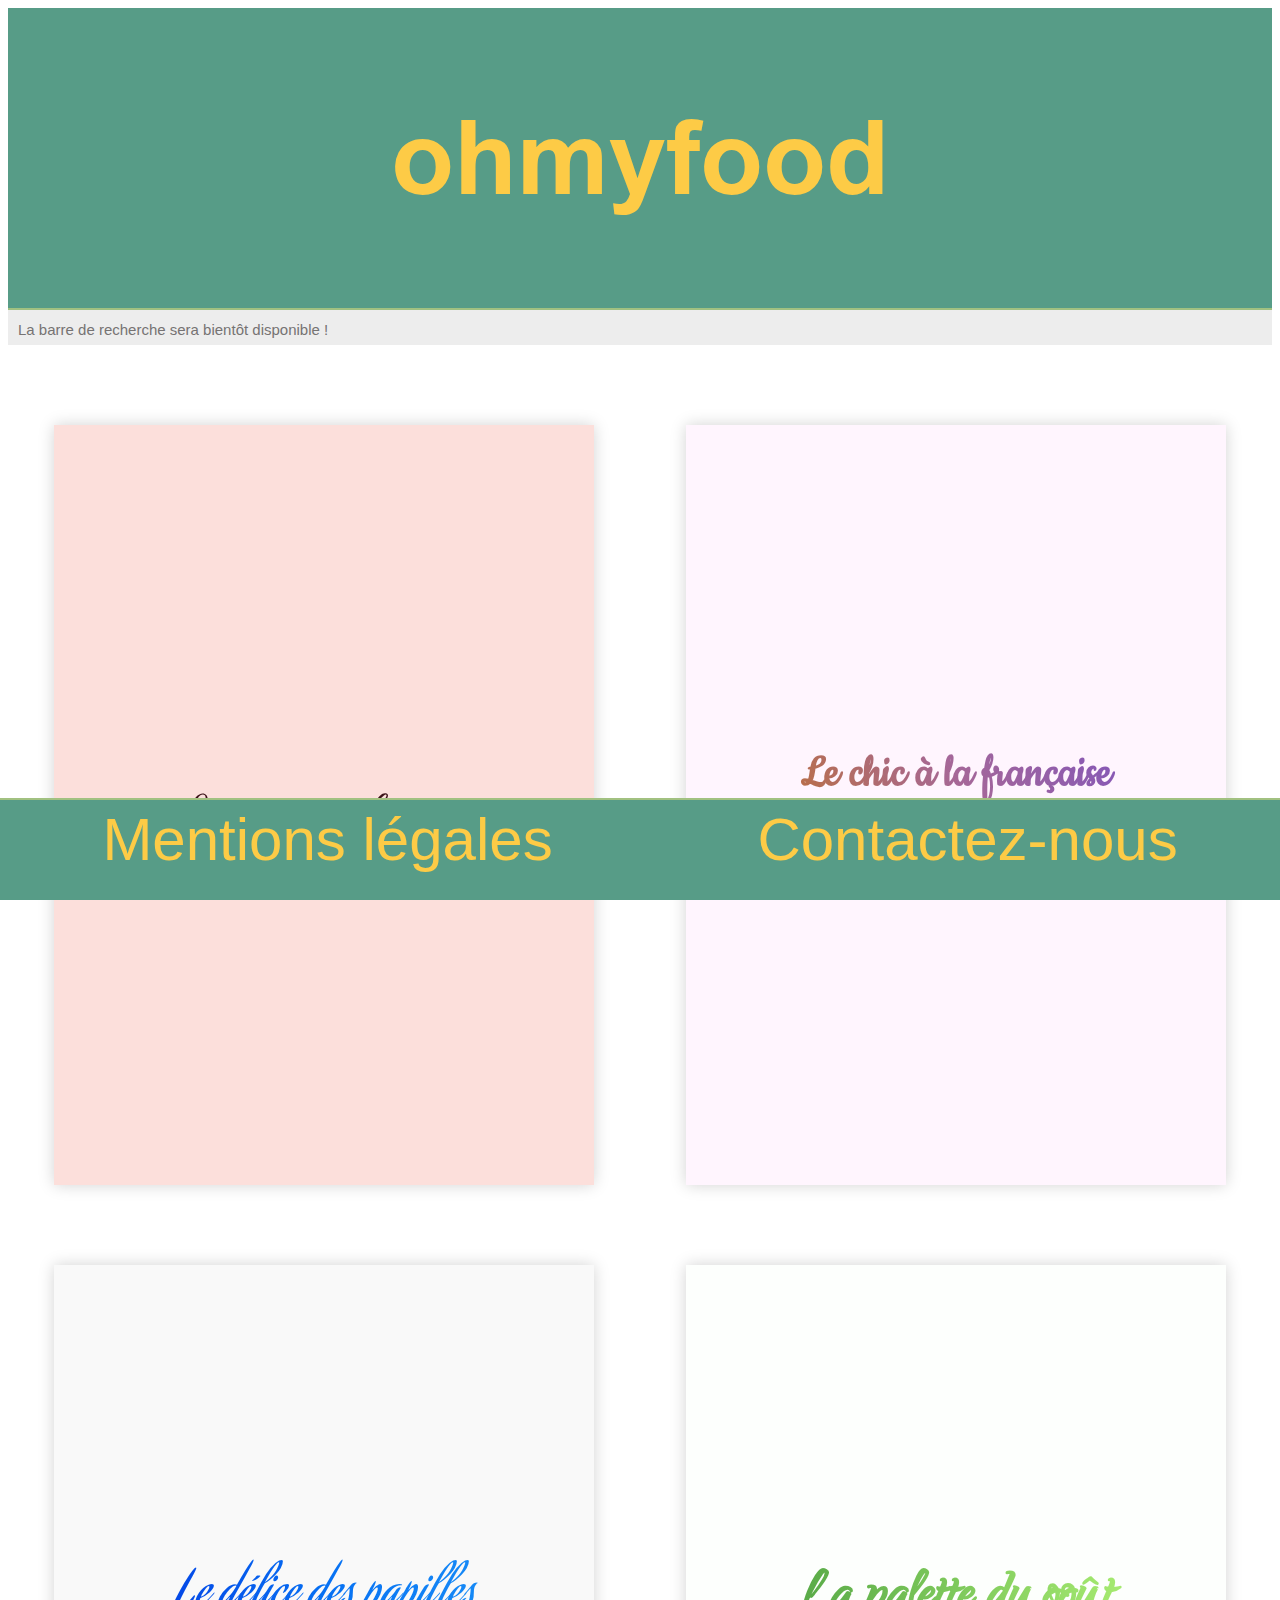
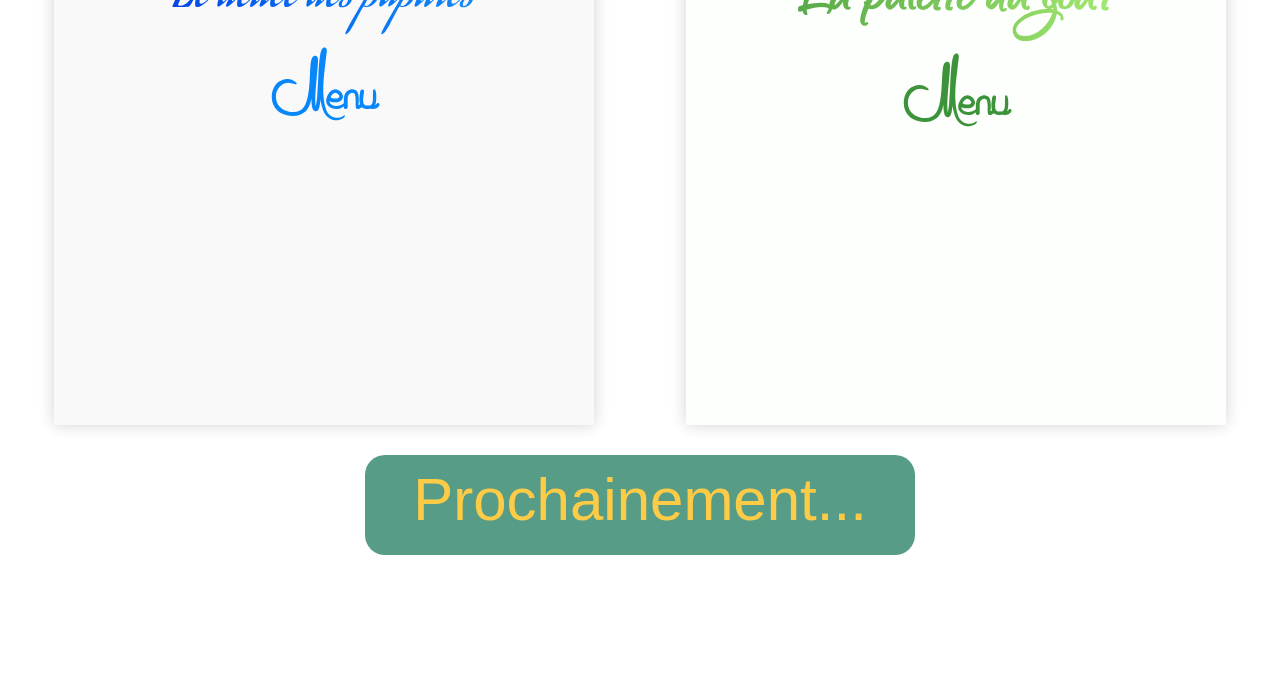
<file: index.html>
<!DOCTYPE html>
<html lang="fr">
    <head>
        <meta charset="utf-8">
        <meta name="viewport" content="width=device-width, initial-scale=1, shrink-to-fit=no">
        <title>Ohmyfood!</title>
        <meta name="description" content="Bienvenue sur Ohmyfood, voici nos restaurants partenaires et leurs menus à destination des fins gourmets.">
        <link rel="icon" href="assets/img/favicon.png" />
        <link rel="stylesheet" href="assets/css/fonts.css">
        <link rel="stylesheet" href="assets/css/head_foot.css">
        <link rel="stylesheet" href="assets/css/style.css">
        <link rel="stylesheet" href="assets/css/animations.css">
        <link rel="stylesheet" href="https://i.icomoon.io/public/e235103e57/UntitledProject/style.css">
    </head>
    <body>
        <header>
            <a href="https://andream-p3.github.io/index.html">
                <i class="icon-logo_omf-6"></i>
                <h1>ohmyfood</h1>
            </a>
        </header>
        <nav><a class="search" href="#"><i class="icon-search"></i></a><span class="wait">La barre de recherche sera bientôt disponible !</span></nav>

        <section><!--note enchantée + chic à la française-->
            <a href="note_enchante.html" class="menu fond1 fond zoom">
                <span><i class="icon-note-3"></i></span>
                <span class="rest1"><br />La note enchantée<br /></span>
                <span class="menu1">MENU</span>
            </a>

            <a href="chic_fr.html" class="menu fond2 fond zoom">
                <span class="rest2">Le chic à la française<br /></span>
                <span class="menu2">Menu</span>
            </a>
        </section>

        <section><!--délice des papilles + palette du gout-->
            <a href="delice_papilles.html" class="menu fond3 fond zoom">
                <span class="rest3">Le délice des papilles<br /></span>
                <span class="menu3">Menu</span>
            </a>
            
            <a href="palette_du_gout.html" class="menu fond4 fond zoom">
                <span class="rest4">La palette du goût<br /></span>
                <span class="menu4">Menu</span>
            </a>
        </section>

        <section class="next">
            <span>Prochainement </span><span class="suspens pt1">.</span><span class="suspens pt2">.</span><span class="suspens pt3">.</span>
        </section>

        <footer>
            <div><a href="mentions_legales.html" class="pdp">Mentions légales</a></div>
            <div><a href="mailto:hello@openclassrooms.com" class="pdp">Contactez-nous</a></div>
        </footer>

    </body>
</html>
</file>
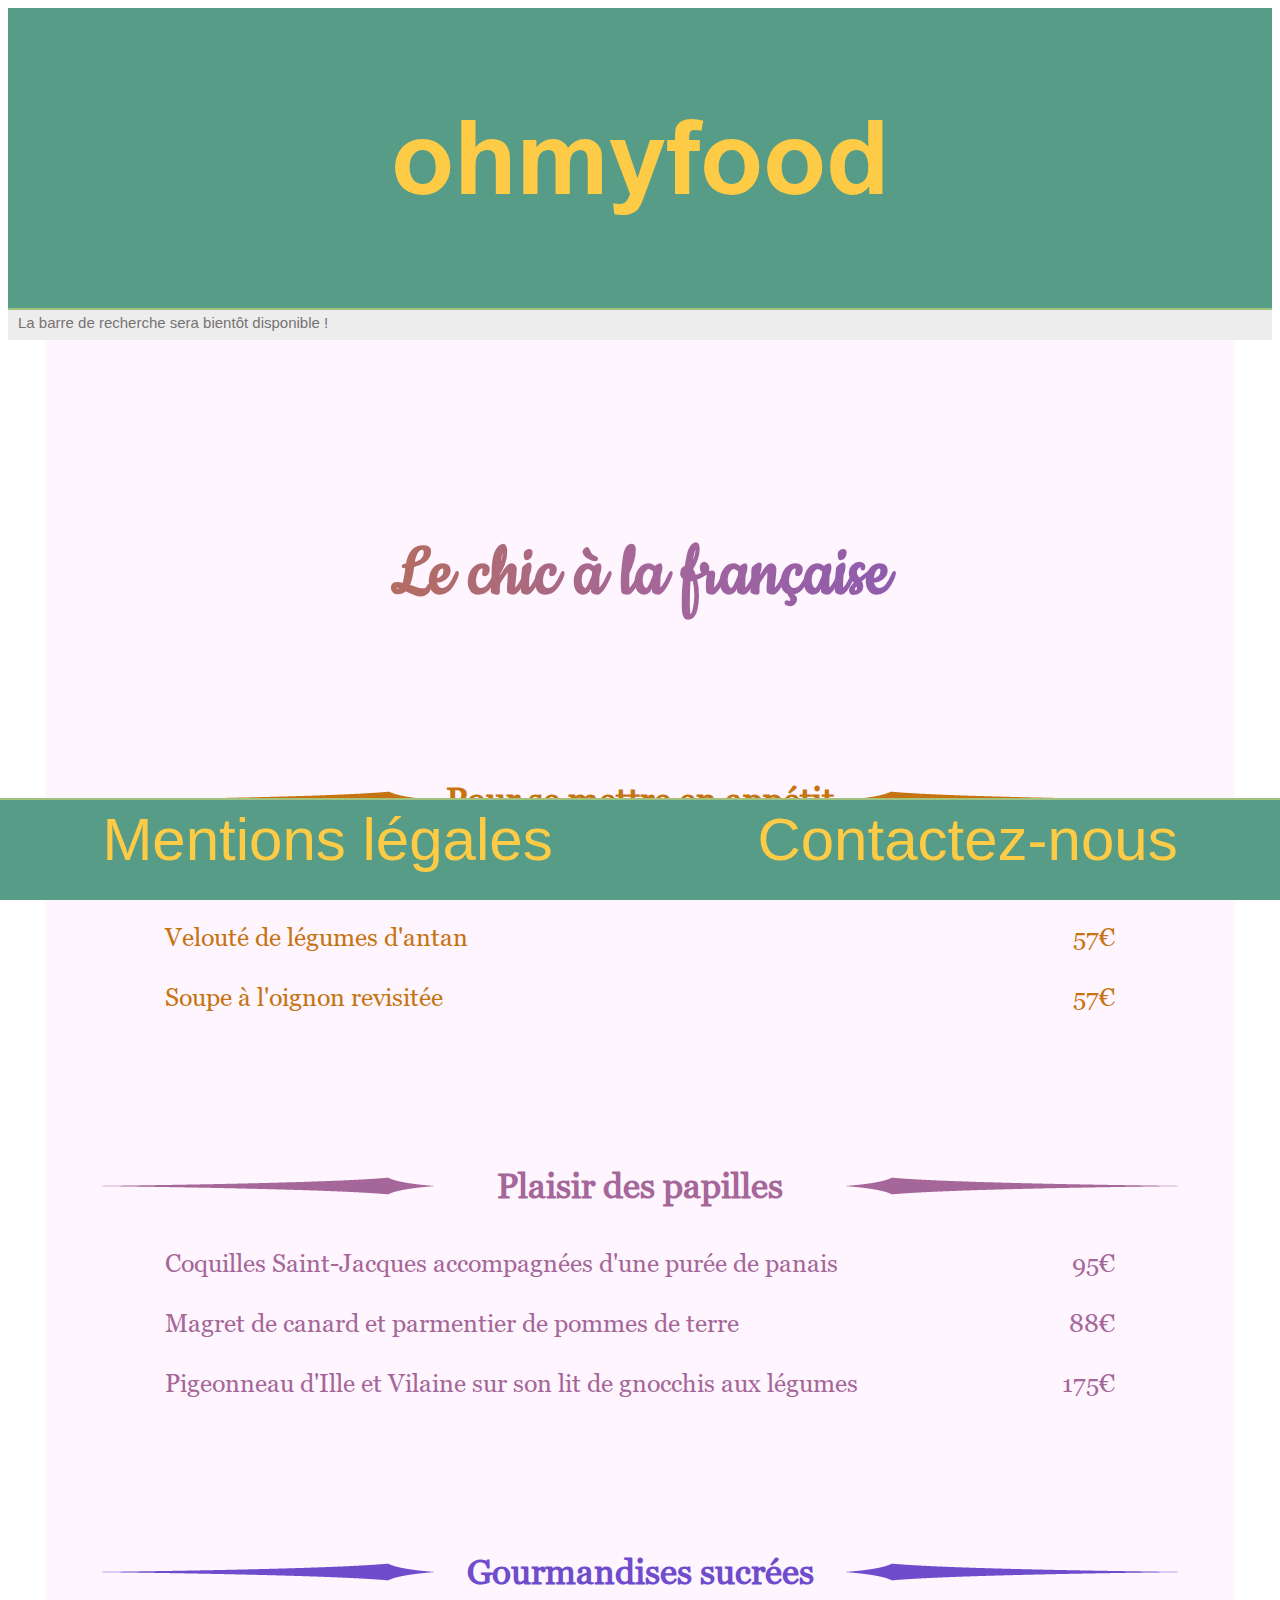
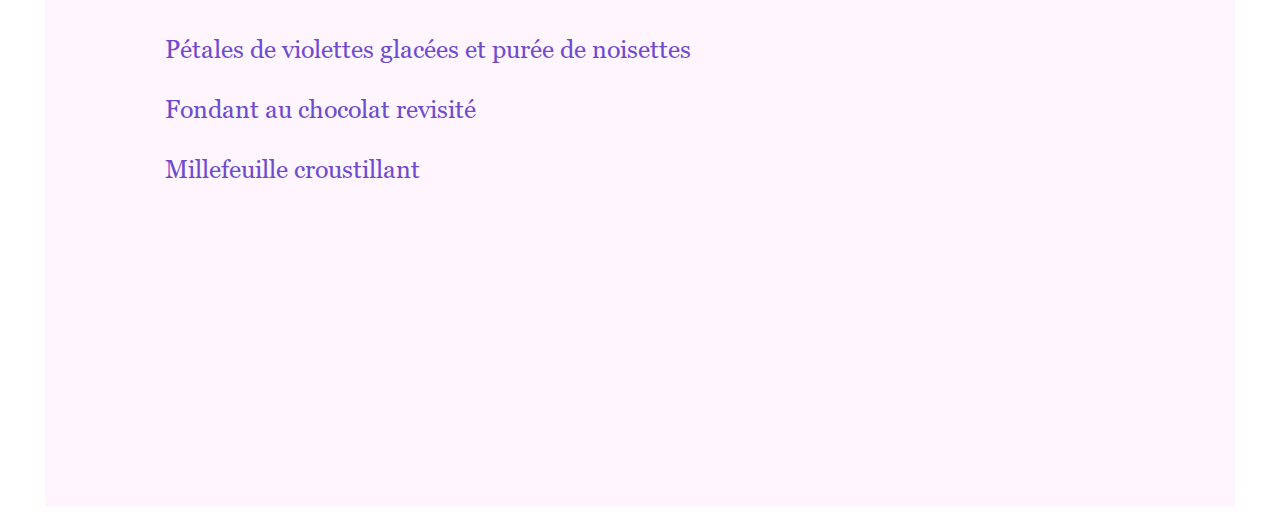
<file: chic_fr.html>
<!DOCTYPE html>
<html lang="fr">
    
    <head>
        <meta charset="utf-8">
        <meta name="viewport" content="width=device-width, initial-scale=1, shrink-to-fit=no">
        <title>Ohmyfood!</title>
        <meta name="description" content="Menu du restaurant Le Chic à la Française via Ohmyfood">
        <link rel="icon" href="assets/img/favicon.png" />
        <link rel="stylesheet" href="assets/css/fonts.css">
        <link rel="stylesheet" href="assets/css/head_foot.css">
        <link rel="stylesheet" href="assets/css/menu2.css">
        <link rel="stylesheet" href="assets/css/animations.css">
        <link rel="stylesheet" href="https://i.icomoon.io/public/e235103e57/UntitledProject/style.css">
    </head>

    <body>
        <header>
            <a href="https://andream-p3.github.io/index.html">
                <i class="icon-logo_omf-6"></i>
                <h1>ohmyfood</h1>
            </a>
        </header>
        <nav><a class="search" href="#"><i class="icon-search"></i></a><span class="wait">La barre de recherche sera bientôt disponible !</span></nav>

        <section class="bloc_menu">
            <div class="restaurant" id="nom_du_restaurant"><!--nom restaurant-->                
                <h2>Le chic à la française</h2>
            </div>

            <article class="entrée"><!--entrée-->
                <h3><img src="assets/img//alinea1.png" alt="décor" width="336" height="22" class="left" />Pour se mettre en appétit<img src="assets/img//alinea1.png" width="336" height="22" alt="décor" class="miroir" /></h3>
                <div class="underline1"></div>
                <div class="platprix">
                    <span>Tartare de poulpe acidulé aux zests d'orange</span>
                    <span>79€</span>
                </div>
                <div class="platprix align-self-center">
                    <span>Velouté de légumes d'antan</span>
                    <span>57€</span>
                </div>
                <div class="platprix align-self-center">
                    <span>Soupe à l'oignon revisitée</span>
                    <span>57€</span>
                </div>
            </article>

            <article class="plat"><!--plat-->
                <h3><img src="assets/img//alinea2.png" width="336" height="22" alt="décor" class="left" />Plaisir des papilles<img src="assets/img//alinea2.png" width="336" height="22" alt="décor" class="miroir" /></h3>
                <div class="underline2"></div>
                <div class="platprix align-self-center">
                    <span>Coquilles Saint-Jacques accompagnées d'une purée de panais</span>
                    <span>95€</span>
                </div>
                <div class="platprix align-self-center">
                    <span>Magret de canard et parmentier de pommes de terre</span>
                    <span>88€</span>
                </div>
                <div class="platprix align-self-center">
                    <span>Pigeonneau d'Ille et Vilaine sur son lit de gnocchis aux légumes</span>
                    <span>175€</span>
                </div>
        
            </article>

            <article class="dessert"><!--dessert-->
                <h3><img src="assets/img//alinea3.png" width="336" height="22" alt="décor" class="left" />Gourmandises sucrées<img src="assets/img//alinea3.png" width="336" height="22" alt="décor" class="miroir" /></h3>
                <div class="underline3"></div>
                <div class="platprix">
                    <span>Pétales de violettes glacées et purée de noisettes</span>
                </div>
                <div class="platprix">
                    <span>Fondant au chocolat revisité</span>
                </div>
                <div class="platprix">
                    <span>Millefeuille croustillant</span>
                </div>
            </article>
        </section>
            
        <footer>
            <div><a href="mentions_legales.html" class="pdp">Mentions légales</a></div>
            <div><a href="mailto:ohmyfood@openclassrooms.com" class="pdp">Contactez-nous</a></div>
        </footer>
        
    </body>
</html>
</file>
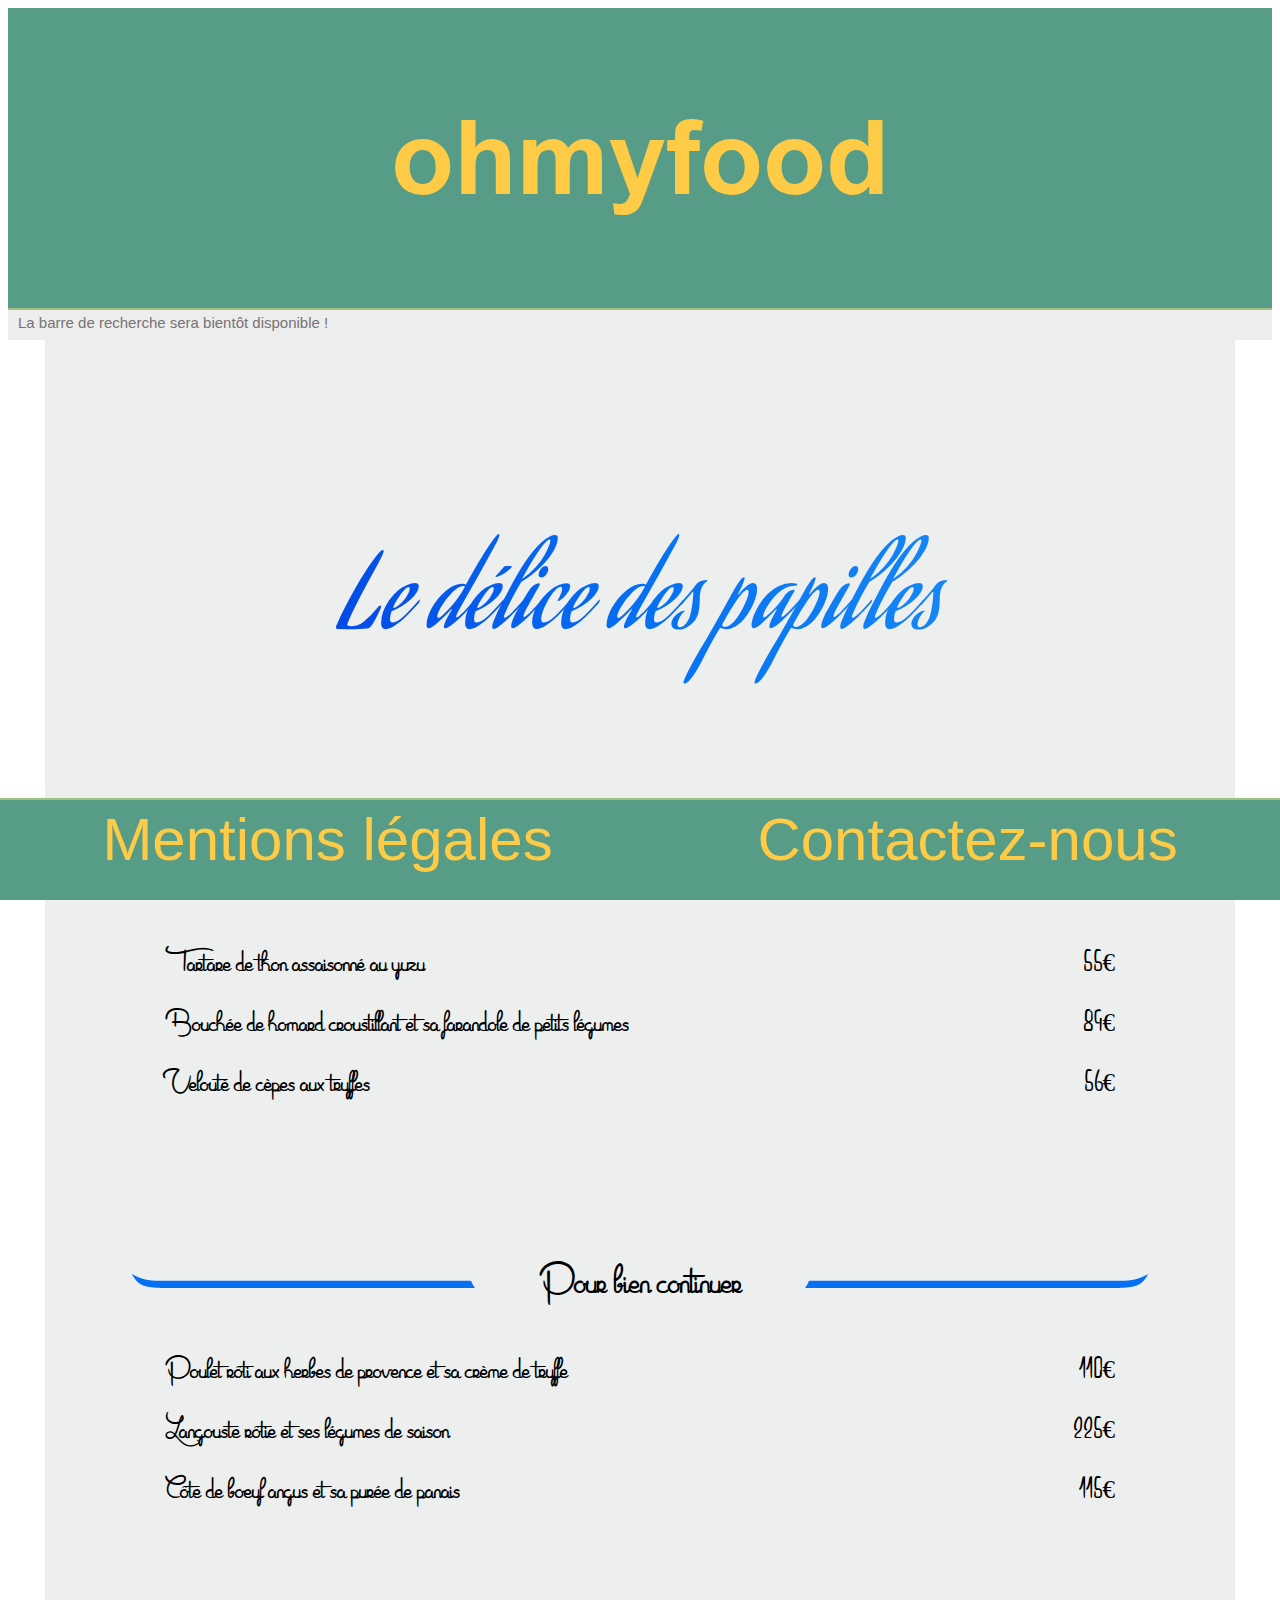
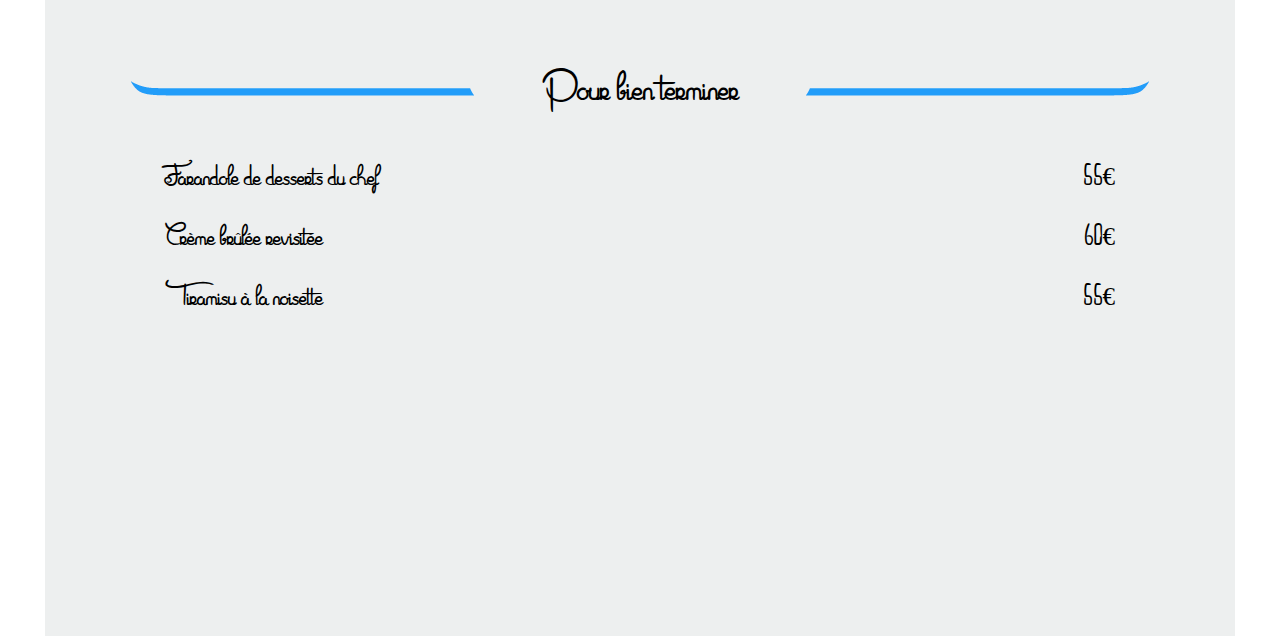
<file: delice_papilles.html>
<!DOCTYPE html>
<html lang="fr">
    
    <head>
        <meta charset="utf-8">
        <meta name="viewport" content="width=device-width, initial-scale=1, shrink-to-fit=no">
        <title>Ohmyfood!</title>
        <meta name="description" content="Menu du restaurant Le Délice des Papilles via Ohmyfood">
        <link rel="icon" href="assets/img/favicon.png" />
        <link rel="stylesheet" href="assets/css/fonts.css">
        <link rel="stylesheet" href="assets/css/head_foot.css">
        <link rel="stylesheet" href="assets/css/menu3.css">
        <link rel="stylesheet" href="assets/css/animations.css">
        <link rel="stylesheet" href="https://i.icomoon.io/public/e235103e57/UntitledProject/style.css">
    </head>

    <body>
        <header>
            <a href="https://andream-p3.github.io/index.html">
                <i class="icon-logo_omf-6"></i>
                <h1>ohmyfood</h1>
            </a>
        </header>
        <nav><a class="search" href="#"><i class="icon-search"></i></a><span class="wait">La barre de recherche sera bientôt disponible !</span></nav>

        <section class="bloc_menu">
            <div class="restaurant" id="nom_du_restaurant">
                <h2>Le délice des papilles</h2>
            </div>

            <article class="entrée">
                <h3><img src="assets/img/alinea4.png" alt="décor" width="346" height="20" class="left" />Pour bien commencer<img src="assets/img/alinea4.png" alt="décor" width="346" height="20" class="miroir" /></h3>
                <div class="underline1"></div>
                <div class="platprix">
                    <span>Tartare de thon assaisonné au yuzu</span>
                    <span>55€</span>
                </div>
                <div class="platprix align-self-center">
                    <span>Bouchée de homard croustillant et sa farandole de petits légumes</span>
                    <span>89€</span>
                </div>
                <div class="platprix align-self-center">
                    <span>Velouté de cèpes aux truffes</span>
                    <span>56€</span>
                </div>
            </article>

            <article class="plat">
                <h3><img src="assets/img/alinea5.png" alt="décor" width="346" height="20" class="left" />Pour bien continuer<img src="assets/img/alinea5.png" alt="décor" width="346" height="20" class="miroir" /></h3>
                <div class="underline2"></div>
                <div class="platprix align-self-center">
                    <span>Poulet rôti aux herbes de provence et sa crème de truffe</span>
                    <span>110€</span>
                </div>
                <div class="platprix align-self-center">
                    <span>Langouste rôtie et ses légumes de saison</span>
                    <span>225€</span>
                </div>
                <div class="platprix align-self-center">
                    <span>Côte de boeuf angus et sa purée de panais</span>
                    <span>115€</span>
                </div>
        
            </article>

            <article class="dessert">
                <h3><img src="assets/img/alinea6.png" alt="décor" width="346" height="20" class="left" />Pour bien terminer<img src="assets/img/alinea6.png" alt="décor" width="346" height="20" class="miroir" /></h3>
                <div class="underline3"></div>
                <div class="platprix">
                    <span>Farandole de desserts du chef</span>
                    <span>55€</span>
                </div>
                <div class="platprix">
                    <span>Crème brûlée revisitée</span>
                    <span>60€</span>
                </div>
                <div class="platprix">
                    <span>Tiramisu à la noisette</span>
                    <span>55€</span>
                </div>
            </article>
        </section>
            
        <footer>
            <div><a href="mentions_legales.html" class="pdp">Mentions légales</a></div>
            <div><a href="mailto:hello@openclassrooms.com" class="pdp">Contactez-nous</a></div>
        </footer>
    </body>
</html>
</file>
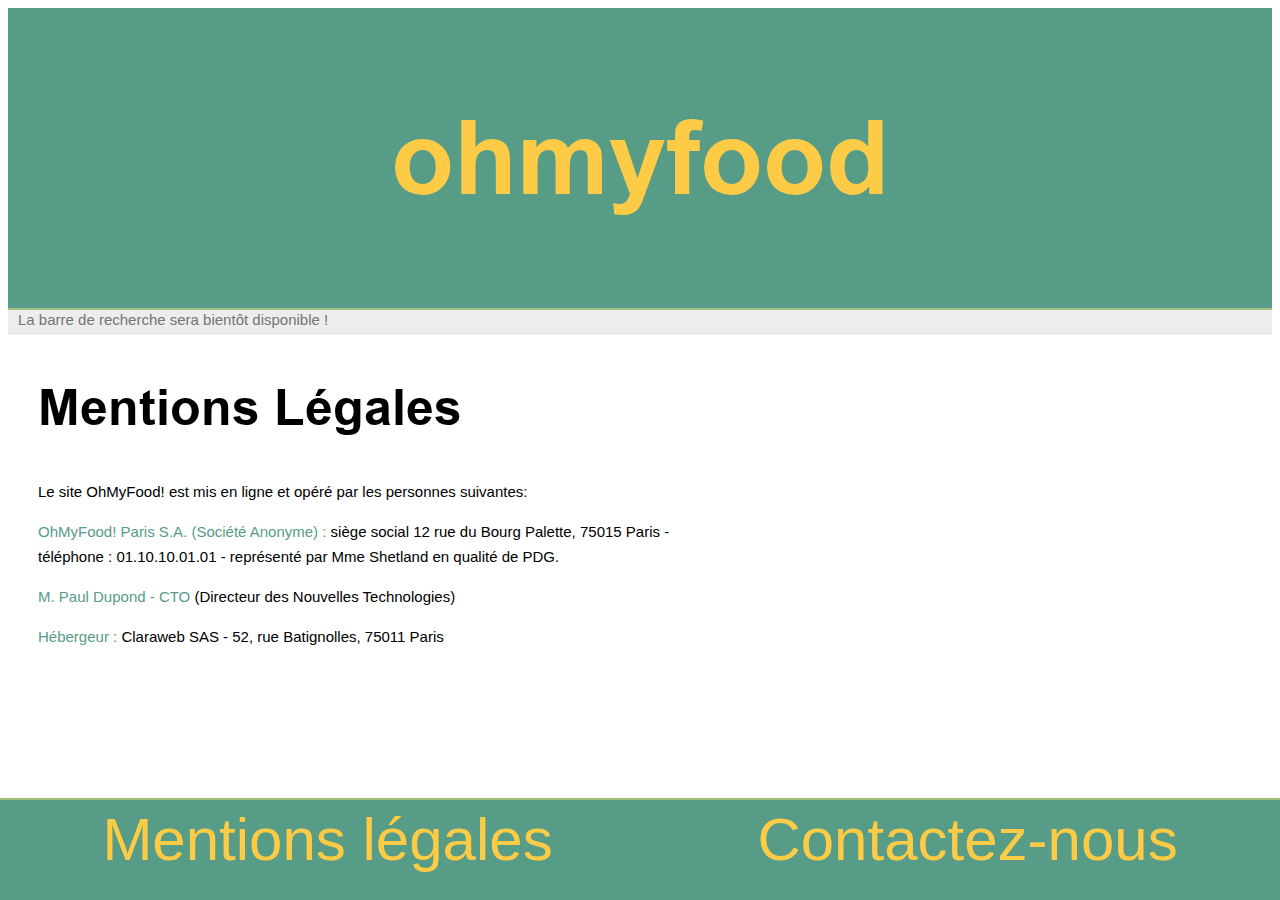
<file: mentions_legales.html>
<!DOCTYPE html>
<html lang="fr">
    
    <head>
        <meta charset="utf-8">
        <meta name="viewport" content="width=device-width, initial-scale=1, shrink-to-fit=no">
        <title>Ohmyfood!</title>
        <link rel="icon" href="assets/img/favicon.png" />
        <link rel="stylesheet" href="assets/css/fonts.css">
        <link rel="stylesheet" href="assets/css/animations.css">
        <link rel="stylesheet" href="assets/css/head_foot.css">
        <link rel="stylesheet" href="assets/css/legal.css">
        <link rel="stylesheet" href="https://i.icomoon.io/public/e235103e57/UntitledProject/style.css">
    </head>

    <body>
        <header>
            <a href="https://andream-p3.github.io/index.html">
                <i class="icon-logo_omf-6"></i>
                <h1>ohmyfood</h1>
            </a>
        </header>
        <nav><a class="search" href="#"><i class="icon-search"></i></a><span class="wait">La barre de recherche sera bientôt disponible !</span></nav>

        <article>
            <h2>Mentions Légales</h2>
            <p>Le site OhMyFood! est mis en ligne et opéré par les personnes suivantes:</p>
            <p><mark>OhMyFood! Paris S.A. (Société Anonyme) :</mark> siège social 12 rue du Bourg Palette, 75015 Paris -<br />
            téléphone : 01.10.10.01.01 - représenté par Mme Shetland en qualité de PDG.</p>
            <p><mark>M. Paul Dupond - CTO</mark> (Directeur des Nouvelles Technologies)</p>
            <p><mark>Hébergeur :</mark> Claraweb SAS - 52, rue Batignolles, 75011 Paris</p>
            </article>

        <footer>
            <div><a href="mentions_legales.html" class="pdp">Mentions légales</a></div>
            <div><a href="mailto:hello@openclassrooms.com" class="pdp">Contactez-nous</a></div>
        </footer>
    </body>
</html>
</file>
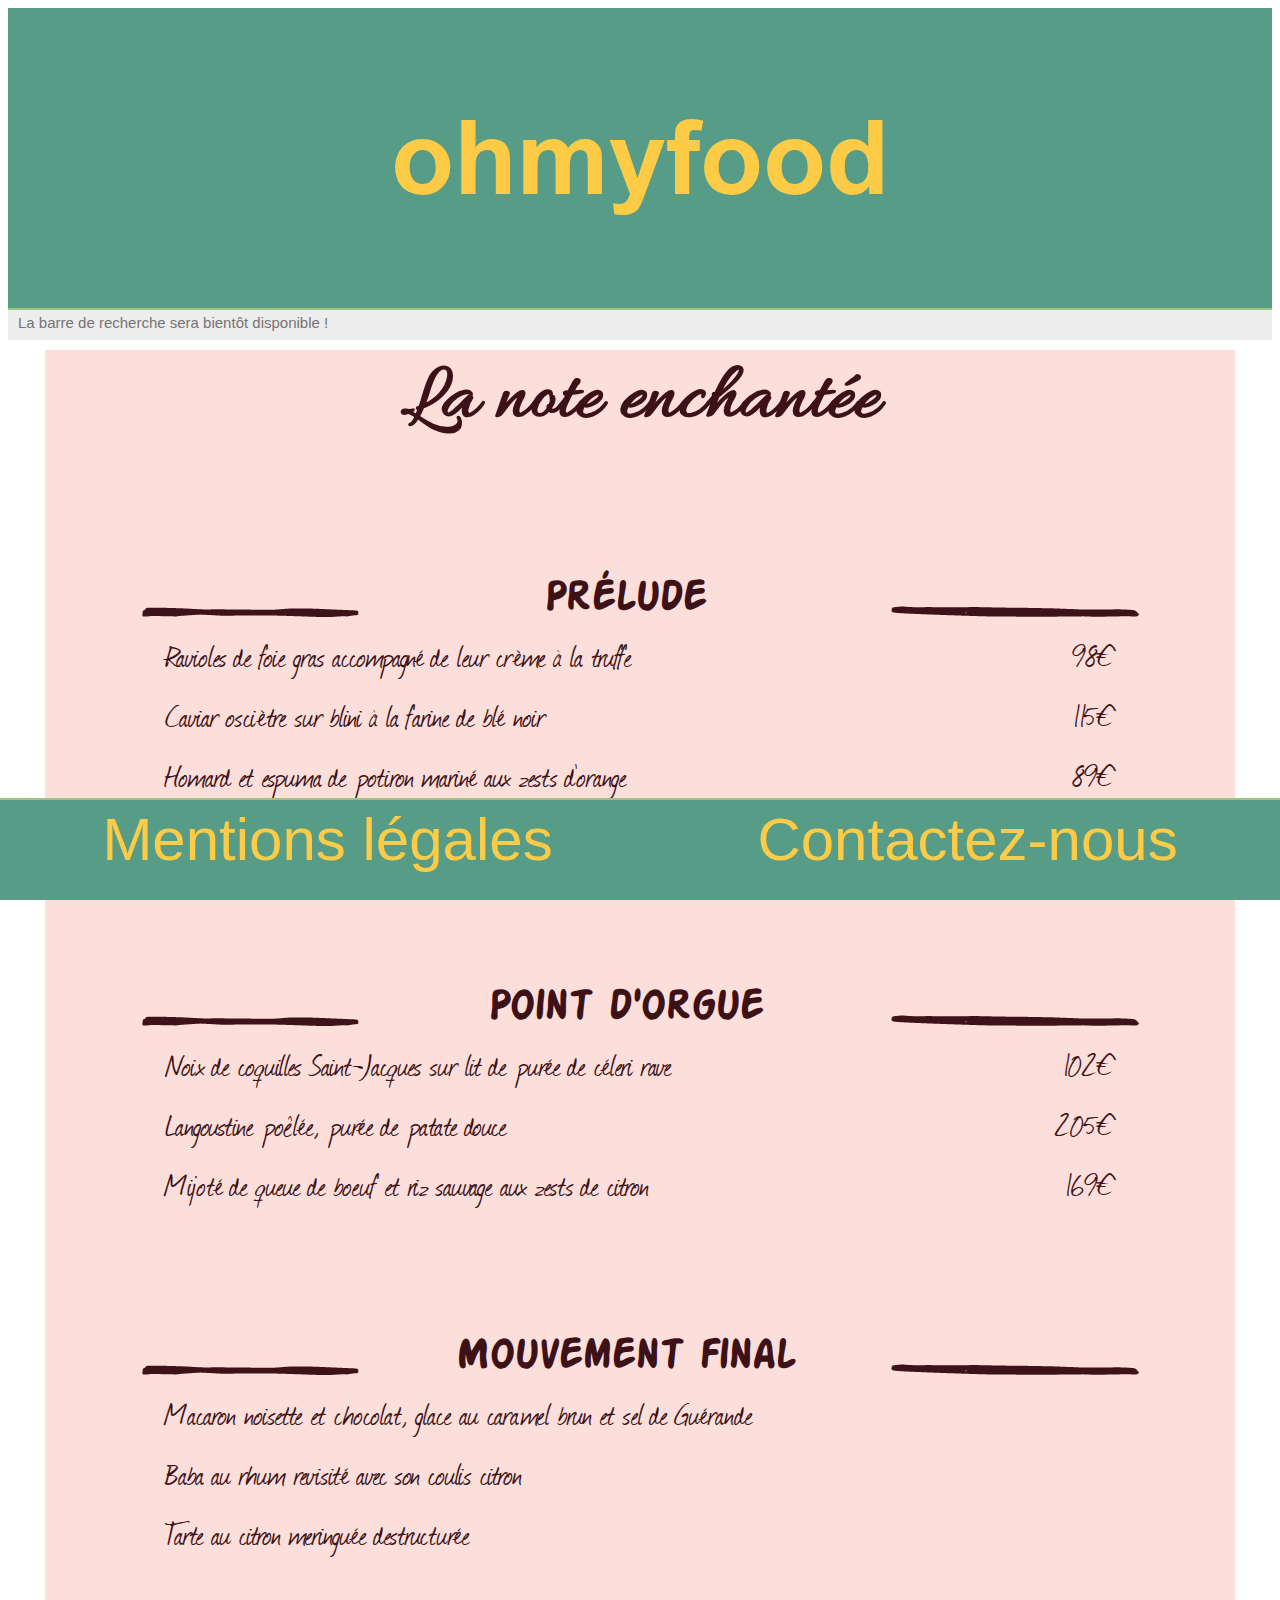
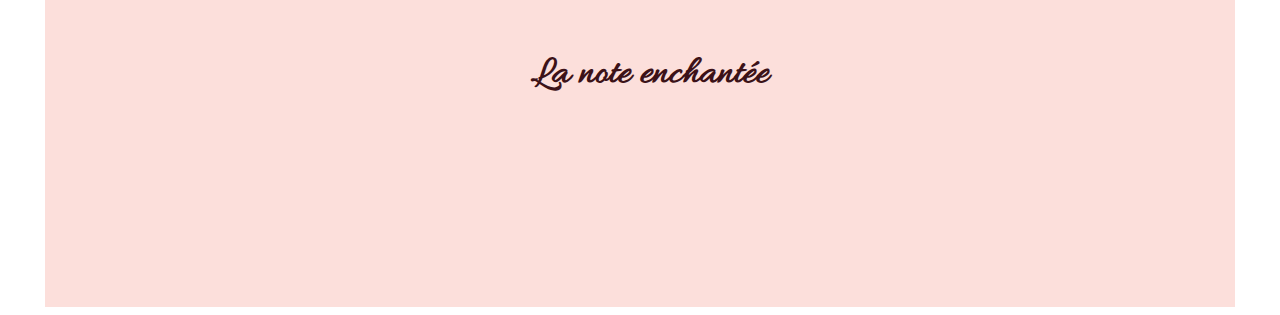
<file: note_enchante.html>
<!DOCTYPE html>
<html lang="fr">
    
    <head>
        <meta charset="utf-8">
        <meta name="viewport" content="width=device-width, initial-scale=1, shrink-to-fit=no">
        <title>Ohmyfood!</title>
        <meta name="description" content="Menu du restaurant La Note Enchantée via Ohmyfood">
        <link rel="icon" href="assets/img/favicon.png" />
        <link rel="stylesheet" href="assets/css/fonts.css">
        <link rel="stylesheet" href="assets/css/head_foot.css">
        <link rel="stylesheet" href="assets/css/menu1.css">
        <link rel="stylesheet" href="assets/css/animations.css">
        <link rel="stylesheet" href="https://i.icomoon.io/public/e235103e57/UntitledProject/style.css">
    </head>

    <body>
        <header>
            <a href="https://andream-p3.github.io/index.html">
                <i class="icon-logo_omf-6"></i>
                <h1>ohmyfood</h1>
            </a>
        </header>
        <nav><a class="search" href="#"><i class="icon-search"></i></a><span class="wait">La barre de recherche sera bientôt disponible !</span></nav>

        <section class="bloc_menu">
            <div class="restaurant"><!--icone + note enchantée-->
                <i class="icon-note-3 icone1"></i>
                <h2>La note enchantée</h2>
            </div>

            <article class="entrée"><!--prélude-->
                <h3><img src="assets/img/alinea8.png" alt="décor" width="293" height="14" class="left" />Prélude<img src="assets/img/alinea9.png" alt="décor" width="293" height="14" class="right" /></h3>
                <div class="underline1"></div>
                <div class="platprix">
                    <span>Ravioles de foie gras accompagné de leur crème à la truffe</span>
                    <span>98€</span>
                </div>
                <div class="platprix align-self-center">
                    <span>Caviar osciètre sur blini à la farine de blé noir</span>
                    <span>115€</span>
                </div>
                <div class="platprix align-self-center">
                    <span>Homard et espuma de potiron mariné aux zests d'orange</span>
                    <span>89€</span>
                </div>
                <div class="platprix align-self-center">
                    <span>Foie gras de canard cuit entier, confiture de figue et pain toasté</span>
                    <span>105€</span>
                </div>
            </article>

            <article class="plat"><!--point d'orgue-->
                <h3><img src="assets/img/alinea8.png" alt="décor" width="293" height="14" class="left" />Point d'orgue<img src="assets/img/alinea9.png" alt="décor" width="293" height="14" class="right" /></h3>
                <div class="underline2"></div>
                <div class="platprix align-self-center">
                    <span>Noix de coquilles Saint-Jacques sur lit de purée de céleri rave</span>
                    <span>102€</span>
                </div>
                <div class="platprix align-self-center">
                    <span>Langoustine poêlée, purée de patate douce</span>
                    <span>205€</span>
                </div>
                <div class="platprix align-self-center">
                    <span>Mijoté de queue de boeuf et riz sauvage aux zests de citron</span>
                    <span>169€</span>
                </div>
        
            </article>

            <article class="dessert"><!--mvt final-->
                <h3><img src="assets/img/alinea8.png" alt="décor" width="293" height="14" class="left" />Mouvement final<img src="assets/img/alinea9.png" alt="décor" width="293" height="14" class="right" /></h3>
                <div class="underline3"></div>
                <div class="platprix">
                    <span>Macaron noisette et chocolat, glace au caramel brun et sel de Guérande</span>
                </div>
                <div class="platprix">
                    <span>Baba au rhum revisité avec son coulis citron</span>
                </div>
                <div class="platprix">
                    <span>Tarte au citron meringuée destructurée</span>
                </div>
        
            </article>

            <section class="conclu">
                <span><i class="icon-note-3 icone2"></i></span>
                <span class=restaurant2>La note enchantée</span>
            </section>
        </section>

        <footer>
            <div><a href="mentions_legales.html" class="pdp">Mentions légales</a></div>
            <div><a href="mailto:hello@openclassrooms.com" class="pdp">Contactez-nous</a></div>
        </footer>
    </body>
</html>
</file>
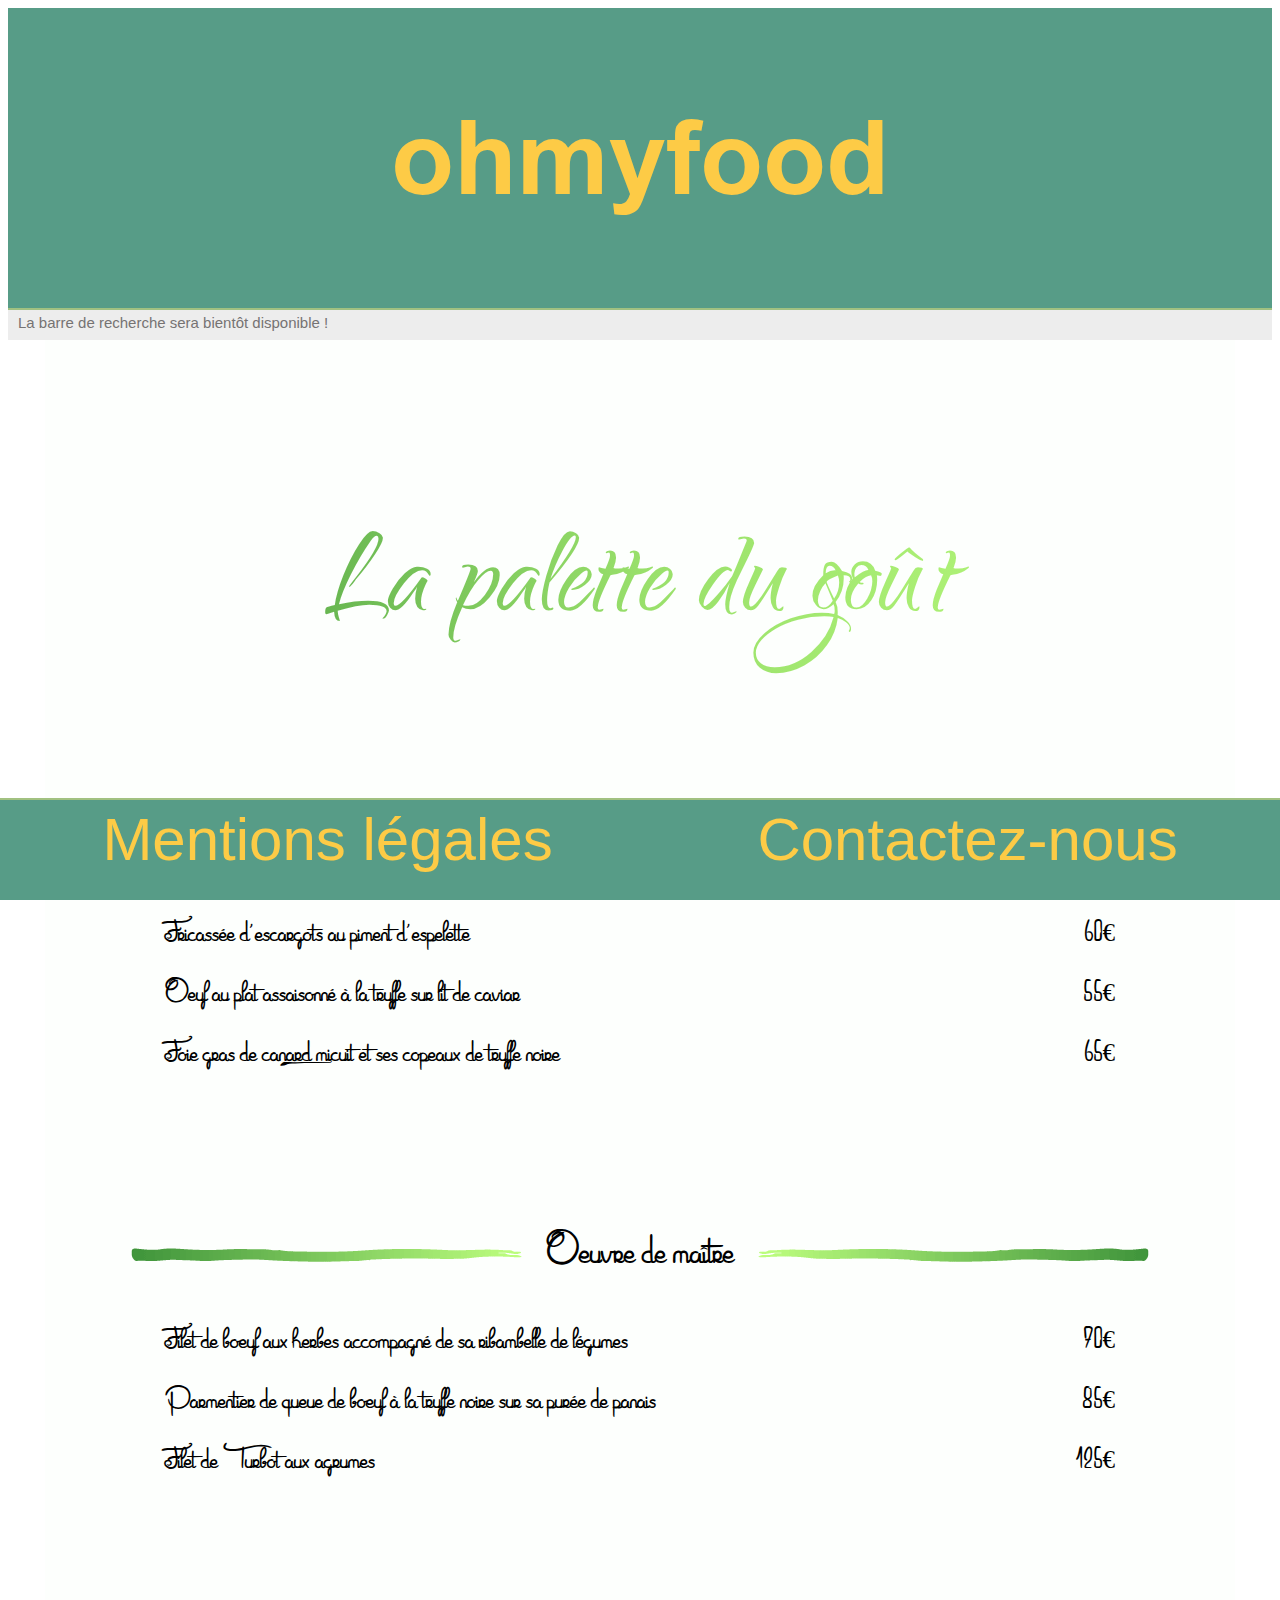
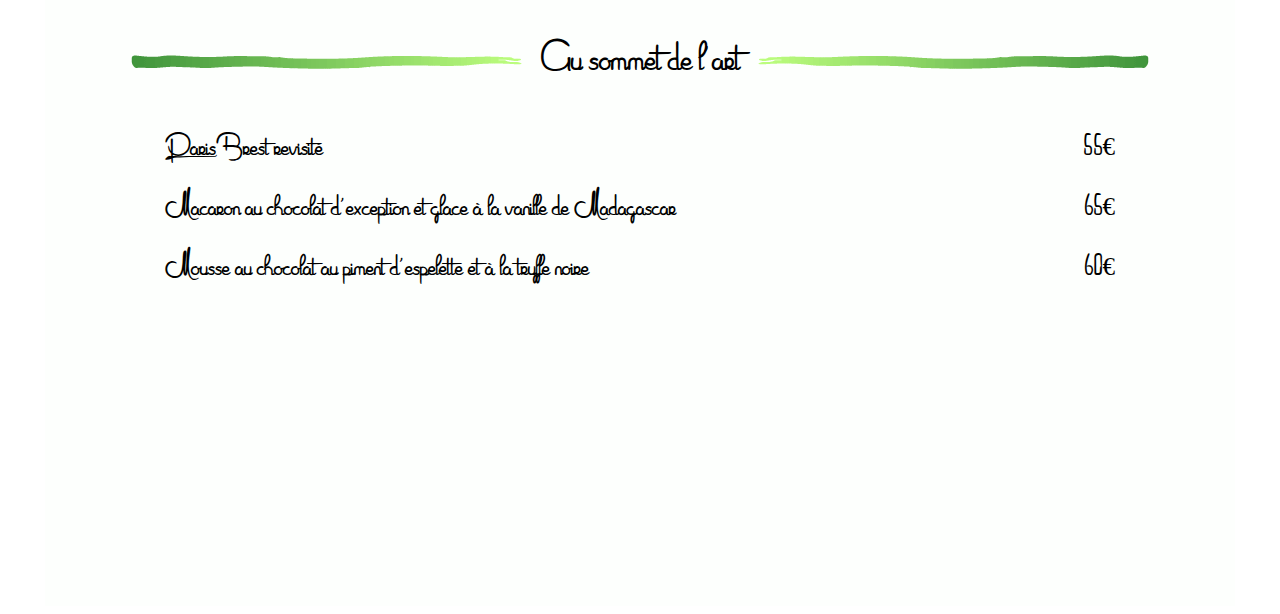
<file: palette_du_gout.html>
<!DOCTYPE html>
<html lang="fr">
    
    <head>
        <meta charset="utf-8">
        <meta name="viewport" content="width=device-width, initial-scale=1, shrink-to-fit=no">
        <title>Ohmyfood!</title>
        <meta name="description" content="Menu du restaurant La palette du Goût via Ohmyfood">
        <link rel="icon" href="assets/img/favicon.png" />
        <link rel="stylesheet" href="assets/css/fonts.css">
        <link rel="stylesheet" href="assets/css/head_foot.css">
        <link rel="stylesheet" href="assets/css/menu4.css">
        <link rel="stylesheet" href="assets/css/animations.css">
        <link rel="stylesheet" href="https://i.icomoon.io/public/e235103e57/UntitledProject/style.css">
    </head>

    <body>
        <header>
            <a href="https://andream-p3.github.io/index.html">
                <i class="icon-logo_omf-6"></i>
                <h1>ohmyfood</h1>
            </a>
        </header>
        <nav><a class="search" href="#"><i class="icon-search"></i></a><span class="wait">La barre de recherche sera bientôt disponible !</span></nav>

        <section class="bloc_menu">
            <div class="restaurant" id="nom_du_restaurant"><!--nom restaurant-->
                <h2>La palette du goût</h2>
            </div>

            <article class="entrée"><!--entrée-->
                <h3><img src="assets/img/alinea7.png" alt="décor" width="346" height="20" class="left" />Esquisse<img src="assets/img/alinea7.png" alt="décor" width="346" height="20" class="miroir" /></h3>
                <div class="underline1"></div>
                <div class="platprix">
                    <span>Fricassée d'escargots au piment d'espelette</span>
                    <span>60€</span>
                </div>
                <div class="platprix align-self-center">
                    <span>Oeuf au plat assaisonné à la truffe sur lit de caviar</span>
                    <span>55€</span>
                </div>
                <div class="platprix align-self-center">
                    <span>Foie gras de canard mi-cuit et ses copeaux de truffe noire</span>
                    <span>65€</span>
                </div>
            </article>

            <article class="plat"><!--plat-->
                <h3><img src="assets/img/alinea7.png" alt="décor" width="346" height="20" class="left" />Oeuvre de maître<img src="assets/img/alinea7.png" alt="décor" width="346" height="20" class="miroir" /></h3>
                <div class="underline2"></div>
                <div class="platprix align-self-center">
                    <span>Filet de boeuf aux herbes accompagné de sa ribambelle de légumes</span>
                    <span>70€</span>
                </div>
                <div class="platprix align-self-center">
                    <span>Parmentier de queue de boeuf à la truffe noire sur sa purée de panais</span>
                    <span>85€</span>
                </div>
                <div class="platprix align-self-center">
                    <span>Filet de Turbot aux agrumes</span>
                    <span>125€</span>
                </div>
        
            </article>

            <article class="dessert"><!--dessert-->
                <h3><img src="assets/img/alinea7.png" alt="décor" width="346" height="20" class="left" />Au sommet de l'art<img src="assets/img/alinea7.png" alt="décor" width="346" height="20" class="miroir" /></h3>
                <div class="underline3"></div>
                <div class="platprix">
                    <span>Paris-Brest revisité</span>
                    <span>55€</span>
                </div>
                <div class="platprix">
                    <span>Macaron au chocolat d'exception et glace à la vanille de Madagascar</span>
                    <span>65€</span>
                </div>
                <div class="platprix">
                    <span>Mousse au chocolat au piment d'espelette et à la truffe noire</span>
                    <span>60€</span>
                </div>
            </article>
        </section>
         
        <footer>
            <div><a href="mentions_legales.html" class="pdp">Mentions légales</a></div>
            <div><a href="mailto:hello@openclassrooms.com" class="pdp">Contactez-nous</a></div>
        </footer>
    </body>
</html>
</file>
<file: assets/css/fonts.css>
@font-face
{
    font-family: 'Arial Bold';
    src: url('../fonts/arialbd.ttf') format('truetype');
}

@font-face
{
    font-family: 'Allura';
    src: url('../fonts/Allura-Regular.otf') format('opentype');
}

@font-face
{
    font-family: 'Action Man';
    src: url('../fonts/Action_Man.ttf') format('truetype');
}

@font-face
{
    font-family: 'Cookie';
    src: url('../fonts/Cookie-Regular.ttf') format('truetype');
}

@font-face
{
    font-family: 'Georgia';
    src: url('../fonts/georgia.ttf') format('truetype');
}

@font-face
{
    font-family: 'Aguafina';
    src: url('../fonts/AguafinaScript-Regular.ttf') format('truetype');
}

@font-face
{
    font-family: 'Marguerite';
    src: url('../fonts/Marguerite.ttf') format('truetype');
}

@font-face
{
    font-family: 'Qwigley';
    src: url('../fonts/Qwigley-Regular.ttf') format('truetype');
}

@font-face
{
    font-family: 'journal';
    src: url('../fonts/journal.ttf') format('truetype');
}
</file>
<file: assets/css/head_foot.css>
header
{
    background-color: #579c87;
    background-position: top;
    width: 100%;
    height: 130px;
    border-bottom: solid 2px #a1c181;
    display: flex;
    flex-direction: column;
    justify-content: center;
}

footer
{
    display: flex;
    justify-content: space-around;
    position: fixed;
    width: 100%;
    height: 30px;
    background-color: #579c87;
    border-top: solid 2px #a1c181;
    bottom: 0;
    left: 0;
}

h1
{
    color: #fdcb46;
    font-size: 50px;
    font-family: 'Arial Bold'; 
    margin: auto;   
}

nav
{
    width: 100%;
    background-color: #ededed;
    line-height: 20px;
    display: flex;
    flex-direction: row;
}

.wait
{
    font-size: 15px;
    color: #767373;
    padding-left: 10px;
    margin-bottom: 5px;
    font-family: Arial;
}

.search
{
    text-decoration: none;
    color: #767373;
}


.pdp
{
    text-align: center;
    font-family: Arial;
    font-size: 20px;
    color: #fdcb46;
    margin-top: 5px;
}

.icon-logo_omf-6
{
    text-align: center;
    font-size: 60px;
    background: -webkit-linear-gradient(15deg, #dd9ea2, #efe9ca);
    -webkit-background-clip: text;
    -webkit-text-fill-color: transparent;
}

/*smartphone*/
@media (min-width: 576px) 
{
    header
    {
        height: 140px;
    }
    h1
    {
        font-size: 55px;
    }
}

/*tablette*/
@media (min-width: 768px) 
{
    .pdp
    {
        font-size: 40px;
    }
    h1
    {
        font-size: 95px;
    }
    footer
    {
        height: 60px;
    }
    header
    {
        height: 220px;
    }
    .icon-logo_omf-6
    {
        font-size: 100px;
    }
}

/*grand écran*/
@media (min-width: 992px) 
{
    .pdp
    {
        font-size: 60px;
    }
    h1
    {
        font-size: 103px;
    }
    footer
    {
        height: 100px;
    }
    header
    {
        height: 260px;
    }
    .icon-logo_omf-6
    {
        font-size: 130px;
    }
}

/* Très grand écran */
@media (min-width: 1200px) 
{
    header
    {
        height: 300px;
    }
    .icon-logo_omf-6
    {
        font-size: 160px;
    }
}
</file>
<file: assets/css/style.css>
/*Balises génériques*/
body
{
    max-width: 100%;
}

section
{
    display: flex;
    justify-content: space-around;
    margin: 0 auto;
    flex-direction: column;
}

a
{
    text-decoration: none;
    cursor: pointer;
    display: flex;
    flex-direction: column;
    justify-content: center;
}

span
{
    font-family: Arial;
    font-size: 30px;
    color: #fdcb46;
    padding-top: 10px;
}

/*Attributs spécifiques*/
.icon-note-3 /*icone note enchantée*/
{
    font-size: 85px;
    background: -webkit-linear-gradient(45deg, #f15861, #f78f6a, #fcb977);
    -webkit-background-clip: text; /*limite les couleurs de BG au texte*/
    -webkit-text-fill-color: transparent; /*rend le texte transparent de façon à voir le dégradé du BG limité au texte*/
}

.rest1
{
    color: #3c1218;
    font-family: 'Allura';
    font-size: 50px;
    line-height: 1;
}

.menu1
{
    color: #3c1218;
    font-family: 'Action Man';
    font-size: 50px;
}

.fond1
{
    background-color: #fcdfdb;
}

.rest2
{
    font-size: 50px;
    font-weight: bold;
    font-family: 'Cookie';
    background: -webkit-linear-gradient(35deg, #c67412, #a56799, #6e4ccc);
    -webkit-background-clip: text;
    -webkit-text-fill-color: transparent;
}

.menu2
{
    color: #c77412;
    font-family: 'Georgia';
    font-size: 55px;
}

.fond2
{
    background-color: #fff5fe ;
}

.rest3
{
    font-family: 'Aguafina';
    font-size: 50px;
    background: -webkit-linear-gradient(5deg, #0228dd, #0670f3, #229df9);
    -webkit-background-clip: text;
    -webkit-text-fill-color: transparent;
}

.menu3
{
    color: #0887fb;
    font-family: 'Marguerite';
    font-size: 55px;
}

.fond3
{
    background-color: #f9f9f9 ;
}

.rest4
{
    font-family: 'Qwigley';
    font-weight: bold;
    font-size: 70px;
    background: -webkit-linear-gradient(5deg, #3d9339, #bfff7e); 
    -webkit-background-clip: text; 
    -webkit-text-fill-color: transparent;
}

.menu4
{
    color: #3d9339;
    font-family: 'Marguerite';
    font-size: 55px;
}

.fond4
{
    background-color: #fdfffd ; 
}

.menu
{
    height: 500px;
    width: 100%;
    text-align: center;
    margin-top: 80px;
    box-shadow: 0px 0px 15px lightgrey;
    opacity: 1;
}

.next 
{
    justify-content: center;
    flex-direction: row;
    margin: 0 auto;
    width: 350px;
    height: 50px;
    border-radius: 20px;
    background-color: #579c87;
    margin-bottom: 50px;
    margin-top: 30px;
    text-align: center;
 
}

/*smartphone*/
@media (min-width: 576px) 
{
    span
    {
        font-size: 35px;
    }
    .next
    {
        width: 400px;
        height: 60px;
    }
}

/*tablette*/
@media (min-width: 768px) 
{
    section
    {
        flex-direction: row;
    }
    .menu
    {
        height: 760px;
        width: 540px;
    }
    .next
    {
        margin-bottom: 80px;
    }
}

/*grand écran*/
@media (min-width: 992px) 
{
    span
    {
        font-size: 60px;
    }
    .next
    {
        width: 550px;
        height: 100px;
        margin-bottom: 120px;
    }
}
</file>
<file: assets/css/animations.css>
/*transition des menus de la page accueil : zoom + opacité réduite*/
.fond:hover
{
    transition: opacity 0.9s ease;
}

.zoom span {
    transition: all 0.9s ease;
}

.zoom:hover span
{
    transform: scale(1.1);
}

.zoom:hover span.menu1
{
    padding-top: 20px;
}

.menu:hover, .menu:focus {
    opacity: 0.5;
}

/*animation mentions légales et contact au survol*/
@keyframes wiggle
{
    25%
    {
        transform: translateX(1%);
    }

    75%
    {
        transform: translateX(-1%);
    }
}

.pdp:hover
{
    animation: wiggle 100ms cubic-bezier(.4,.1,.6,.9);
    animation-iteration-count: 2;
}

/*animation point de suspension de la <section class="next"> prochainement*/ 
@keyframes points
{
    0%
    {
        opacity: 0;
    }
    100%
    {
        opacity: 1;
    }
}

.suspens
{
    animation: points 700ms backwards infinite ease-in-out alternate;
    transform-origin: left;
    transform: opacity(0);
}

.pt1
{
    animation-delay: 100ms;
}

.pt2
{
    animation-delay: 300ms;
}

.pt3
{
    animation-delay: 500ms;
}

/*animation entrée/plat/dessert, le titre de l'article <h3> se souligne au survol*/
@keyframes underline
{
    0%
    {
        transform: scaleX(0)
    }
    25%
    {
        transform: scaleX(.25)
    }
    50%
    {
        transform: scaleX(.5)
    }
    75%
    {
        transform: scaleX(.75)
    }
    100%
    {
        transform: scaleX(1)
    }
}

@media (min-width: 992px) 
{.entrée
    {
        position: relative;
    }
    .entrée:hover .underline1
    {
        content:"";
        position: absolute;
        height: 2px;
        transform: scaleX(0);
        transform-origin: left; 
        animation: underline 1000ms 150ms linear forwards;
    }
    .plat
    {
        position: relative;
    }
    .plat:hover .underline2
    {
        content:"";
        position: absolute;
        height: 2px;
        transform: scaleX(0);
        transform-origin: left; 
        animation: underline 1000ms 150ms linear forwards;
    }
    .dessert
    {
        position: relative;
    }
    .dessert:hover .underline3
    {
        content:"";
        position: absolute;
        height: 2px;
        transform: scaleX(0);
        transform-origin: left; 
        animation: underline 1000ms 150ms linear forwards;
    }
}
</file>
<file: assets/css/menu2.css>
/*Balises Génériques*/
h2 /*nom restaurant*/
{
    background: -webkit-linear-gradient(5deg, #c67412, #a56799, #6e4ccc);
    -webkit-background-clip: text;
    -webkit-text-fill-color: transparent;
    font-family: 'Cookie';
    font-size: 80px;
    font-weight: bold;
    padding-top: 100px;
    margin-top: 0px;
    padding-bottom: 30px;  
    margin-bottom: 0px;
}

h3 /*Entrées, plats, desserts*/
{
    font-family: 'Georgia';
    font-size: 35px;
    text-align: center;
    margin-top: 0px;
    padding-top: 130px;
    display: flex;
    flex-direction: row;
    justify-content: space-between;
}

a
{
    text-decoration: none;
    cursor: pointer;
    display: flex;
    flex-direction: column;
    justify-content: center;
}

span
{
    font-family: 'Georgia';
    font-size: 15px;
    line-height: 25px;
}

img /*fait disparaitre les images décoratives en mode smartphone + tablette*/
{
    width: 0px;
    height: auto;
}   

/*Attributs spécifiques*/
.restaurant
{
    text-align: center;
}

.entrée
{
    color: #c67412;
}

.plat
{
    color: #a56799;
}

.dessert
{
    padding-bottom: 50px;
    color: #6e4ccc;
}

.platprix
{
    display: flex;
    justify-content: space-between;
    margin: 15px 0;
}

.bloc_menu
{
    max-width: 1190px;
    margin: 0 auto;
    background-color: #fff5fe;
}




/*smartphone*/
@media (min-width: 576px) 
{
    span
    {
        font-size: 20px;
    }
}

/*tablette*/
@media (min-width: 768px) 
{
    span
    {
        font-size: 25px;
    }
    .platprix
    {
        padding: 10px 10px;
    }
    .dessert
    {
        padding-bottom: 150px;
    }
}

/*grand écran*/
@media (min-width: 992px) 
{
    h2
    {
        padding-top: 190px;
    }
    img
    {
        width: 250px;
        height: 18px;
        margin-top: 13px;
    }
    .platprix
    {
        padding: 10px 120px;
    }
    .dessert
    {
        padding-bottom: 300px;
    }
    .miroir
    {
        transform: scaleX(-1);
        margin-right: 55px;
    }
    .left
    {
        margin-left: 55px;
    }
    .entrée:hover .underline1
    {
        top: 175px;
        left: 33%;
        background: #c67412;
        width: 400px;
    }
    .plat:hover .underline2
    {
        top: 175px;
        left: 37%;
        background: #a56799;
        width: 305px;
    }
    .dessert:hover .underline3
    {
        top: 175px;
        left: 35%;
        background: #6e4ccc;
        width: 360px;
    }
}

/* Très grand écran */
@media (min-width: 1200px) 
{
    img
    {
        width: 336px;
        height: 22px;
        margin-top: 10px;
    }
    .left
    {
        margin-left: 55px;
    }
    .miroir
    {
        margin-right: 55px;
    }
}
</file>
<file: assets/css/menu3.css>
/*Balises Génériques*/
h2 /*nom restaurant*/
{
    background: -webkit-linear-gradient(5deg, #0228dd, #0670f3, #229df9);
    -webkit-background-clip: text;
    -webkit-text-fill-color: transparent;
    font-family: 'Aguafina';
    font-size: 50px;
    padding-top: 70px;
    margin-top: 0px;
    padding-bottom: 30px;  
    margin-bottom: 0px;
    font-weight: normal;
}

h3 /*Entrées, plats, desserts*/
{
    font-family: 'Marguerite';
    font-size: 35px;
    text-align: center;
    margin-top: 0px;
    padding-top: 60px;
    font-weight: normal;
    display: flex;
    flex-direction: row;
    justify-content: space-between;
}

span
{
    font-family: 'Marguerite';
    font-size: 20px;
    line-height: 25px;
}

a
{
    text-decoration: none;
    cursor: pointer;
    display: flex;
    flex-direction: column;
    justify-content: center;
}

img /*fait disparaitre les images décoratives en mode smartphone + tablette*/
{
    padding-left: 15px;
    padding-right: 15px;
    width: 0px;
    height: auto;
}  

/*Attributs Spécifiques*/
.restaurant
{
    text-align: center;
}

.dessert
{
    padding-bottom: 50px;
}

.platprix
{
    display: flex;
    justify-content: space-between;
    margin: 15px 0;
}

.bloc_menu
{
    max-width: 1190px;
    margin: 0 auto;
    background-color: #edefef;
}

/*smartphone*/
@media (min-width: 576px) 
{
    h2
    {
        font-size: 60px;
    }
}

/*tablette*/
@media (min-width: 768px) 
{
    h2
    {
        font-size: 100px;
    }
    h3
    {
        padding-top: 70px;
    }
    span
    {
        font-size: 25px;
    }
    .platprix
    {
        padding: 10px 10px;
    }
    .dessert
    {
        padding-bottom: 150px;
    }
}

/*grand écran*/
@media (min-width: 992px) 
{
    h2
    {
        padding-top: 190px;
        font-size: 100px;
    }
    h3
    {
        padding-top: 130px;
    }
    img
    {
        width: 250px;
        height: 17px;
        margin-top: 20px;
    }
    .platprix
    {
        padding: 10px 120px;
    }
    .dessert
    {
        padding-bottom: 300px;
    }
    .miroir
    {
        transform: scaleX(-1);
        margin-right: 80px;
    }
    .left
    {
        margin-left: 80px;
    }
    .entrée:hover .underline1
    {
        top: 185px;
        left: 40%;
        background: #0228dd;
        width: 245px;
    }
    .plat:hover .underline2
    {
        top: 185px;
        left: 41%;
        background: #0670f3;
        width: 220px;
    }
    .dessert:hover .underline3
    {
        top: 185px;
        left: 41%;
        background: #229df9;
        width: 220px;
    }
}

/* Très grand écran */
@media (min-width: 1200px) 
{
    img
    {
        width: 346px;
        height: 20px;
    }
    .left
    {
        margin-left: 70px;
    }
    .miroir
    {
        margin-right: 70px;
    }
}
</file>
<file: assets/css/legal.css>
/*Balises Génériques*/
body
{
    max-width: 100%;
}

h2
{
    font-size: 25px;
    font-family: 'Arial Bold'; 
}

a
{
    text-decoration: none;
    cursor: pointer;
    display: flex;
    flex-direction: column;
    justify-content: center;
}

p
{
    font-family: 'Arial';
    font-size: 15px;
    line-height: 25px;
}

mark
{
    background-color: white;
    color: #579c87;
}

article
{
    margin: 0 30px;
}

/*Attributs Spécifiques*/
.style
{
    color: #579c87;
}

/*smartphone*/
@media (min-width: 576px) 
{
    h2
    {
        font-size: 25px;
    }
}

/*tablette*/
@media (min-width: 768px) 
{
    h2
    {
        font-size: 35px;
    }
    section
    {
        margin: 40px 60px;
    }
}

/*grand écran*/
@media (min-width: 992px) 
{
    h2
    {
        font-size: 50px;
    }
    section
    {
        margin: 60px 80px;
    }
}

/* Très grand écran */
@media (min-width: 1200px) 
{
    section
    {
        margin: 80px 100px;
    }
}
</file>
<file: assets/css/menu1.css>
/*Balises Génériques*/
h2 /*nom restaurant*/
{
    color: #3c1218;
    font-family: 'Allura';
    font-size: 80px;
    margin-top: 10px;
    margin-bottom: 90px;  
}

h3 /*Entrées, plats, desserts*/
{
    font-family: 'Action Man';
    font-size: 45px;
    text-align: center;
    color: #3c1218;
    margin-top: 130px;
    margin-bottom: 5px;
    display: flex;
    flex-direction: row;
    justify-content: space-between;
}

span
{
    font-family: 'journal';
    font-size: 22px;
    color: #3c1218;
    line-height: 25px;
}

a
{
    text-decoration: none;
    cursor: pointer;
    display: flex;
    flex-direction: column;
    justify-content: center;
}

img /*fait disparaitre les images décoratives en mode smartphone + tablette*/
{
    width: 0;
}

/*Attributs Spécifiques*/
.icone1 /*icone accolée au h2*/
{
    font-size: 120px;
    padding-top: 80px;
    background: -webkit-linear-gradient(45deg, #f15861, #f78f6a, #fcb977);
    -webkit-background-clip: text; /*limite les couleurs de BG au texte*/
    -webkit-text-fill-color: transparent; /*rend le texte transparent de façon à voir le dégradé du BG limité au texte*/
}

.icone2 /* icône de la conclu*/
{
    font-size: 65px;
    background: -webkit-linear-gradient(45deg, #f15861, #f78f6a, #fcb977);
    -webkit-background-clip: text; /*limite les couleurs de BG au texte*/
    -webkit-text-fill-color: transparent; /*rend le texte transparent de façon à voir le dégradé du BG limité au texte*/
}

.restaurant /*alignement de l'icone et du texte*/
{
    text-align: center;
}

.restaurant2
{
    color: #3c1218;
    font-family: 'Allura';
    font-size: 40px;
    margin-top: 10px;
    margin-bottom: 20px;  
    padding-left: 20px;
    font-weight: bold;
}

.platprix
{
    display: flex;
    justify-content: space-between;
    margin: 15px 0;
}

.conclu
{
    padding-bottom: 60px;
    padding-top: 80px;
    color: #3c1218;
    font-family: 'Allura';
    font-size: 40px;
    display: flex;
    flex-direction: row;
    justify-content: center;
}

.bloc_menu
{
    max-width: 1190px;
    margin: 0 auto;
    background-color: #fcdfdb;
}

/*smartphone*/
@media (min-width: 576px) 
{
    span
    {
        font-size: 25px;
    }
}

/*tablette*/
@media (min-width: 768px) 
{
    span
    {
        font-size: 35px;
    }
    .platprix
    {
        padding: 10px 10px;
    }
        .conclu
    {
        padding-bottom: 160px;
    }
}

/*grand écran*/
@media (min-width: 992px) 
{
    .platprix
    {
        padding: 10px 120px;
    }
    .conclu
    {
        padding-bottom: 200px;
    }
    .left
    {
        margin-left: 35px;
        margin-top: 25px;
        width: 220px;
    }
    .right
    {
        margin-right: 35px;
        margin-top: 25px;
        width: 250px;
    }
    .entrée:hover .underline1
    {
        top: 60px;
        left: 41%;
        background: #3c1218;
        width: 190px;
    }
    .plat:hover .underline2
    {
        top: 60px;
        left: 37%;
        background: #3c1218;
        width: 286px;
    }
    .dessert:hover .underline3
    {
        top: 60px;
        left: 34%;
        background: #3c1218;
        width: 350px;
    }
}

/* Très grand écran */
@media (min-width: 1200px) 
{
    .left
    {
        margin-left: 95px;
        margin-top: 25px;
    }
    .right
    {
        margin-right: 95px;
        margin-top: 25px;
    }
}
</file>
<file: assets/css/menu4.css>
/*Balises Génériques*/
h2 /*nom restaurant*/
{
    background: -webkit-linear-gradient(5deg, #3d923a, #99e06b, #beff7f);
    -webkit-background-clip: text;
    -webkit-text-fill-color: transparent;
    font-family: 'Qwigley';
    font-size: 70px;
    font-weight: bold;
    padding-top: 50px;
    margin-top: 0px;
    padding-bottom: 10px;  
    margin-bottom: 0px;
    font-weight: normal;
}

h3 /*Entrées, plats, desserts*/
{
    font-family: 'Marguerite';
    font-size: 35px;
    text-align: center;
    margin-top: 0px;
    padding-top: 60px;
    font-weight: normal;
    display: flex;
    flex-direction: row;
    justify-content: space-between;
}

a
{
    text-decoration: none;
    cursor: pointer;
    display: flex;
    flex-direction: column;
    justify-content: center;
}

span
{
    font-family: 'Marguerite';
    font-size: 18px;
    line-height: 25px;
}

img /*fait disparaitre les images décoratives en mode smartphone + tablette*/
{
    padding-left: 15px;
    padding-right: 15px;
    width: 0px;
    height: auto;
}

/*Attributs Spécifiques*/
.restaurant
{
    text-align: center;
}

.dessert
{
    padding-bottom: 50px;
}

.platprix
{
    display: flex;
    justify-content: space-between;
    margin: 15px 0;
}

.bloc_menu
{
    max-width: 1190px;
    margin: 0 auto;
    background-color: #fdfffd;
}
   
/*smartphone*/
@media (min-width: 576px) 
{
    h2
    {
        font-size: 80px;
    }
    span
    {
        font-size: 15px;
    }
}

/*tablette*/
@media (min-width: 768px) 
{
    h2
    {
        font-size: 100px;
    }
    h3
    {
        padding-top: 70px;
    }
    span
    {
        font-size: 25px;
    }
    .platprix
    {
        padding: 10px 10px;
    }
    .dessert
    {
        padding-bottom: 150px;
    }
}

/*grand écran*/
@media (min-width: 992px) 
{
    h2
    {
        padding-top: 160px;
        font-size: 120px;
    }
    h3
    {
        padding-top: 130px;
    }
    img
    {
        width: 250px;
        height: 15px;
        margin-top: 25px;
    }
    .platprix
    {
        padding: 10px 120px;
    }
    .dessert
    {
        padding-bottom: 300px;
    }
    .left
    {
        margin-left: 90px;
    }
    .miroir
    {
        transform: scaleX(-1);
        margin-right: 90px;
    }
    .entrée:hover .underline1
    {
        top: 185px;
        left: 45%;
        background: #41963c;
        width: 120px;
    }
    .plat:hover .underline2
    {
        top: 185px;
        left: 41%;
        background: #41963c;
        width: 210px;
    }
    .dessert:hover .underline3
    {
        top: 185px;
        left: 41%;
        background: #41963c;
        width: 225px;
    }
}

/* Très grand écran */
@media (min-width: 1200px) 
{
    h2
    {
        font-size: 140px;
    }
    img
    {
        width: 394px;
        height: 16px;
    }
    .left
    {
        margin-left: 70px;
    }
    .miroir
    {
        margin-right: 70px;
    }
}
</file>
